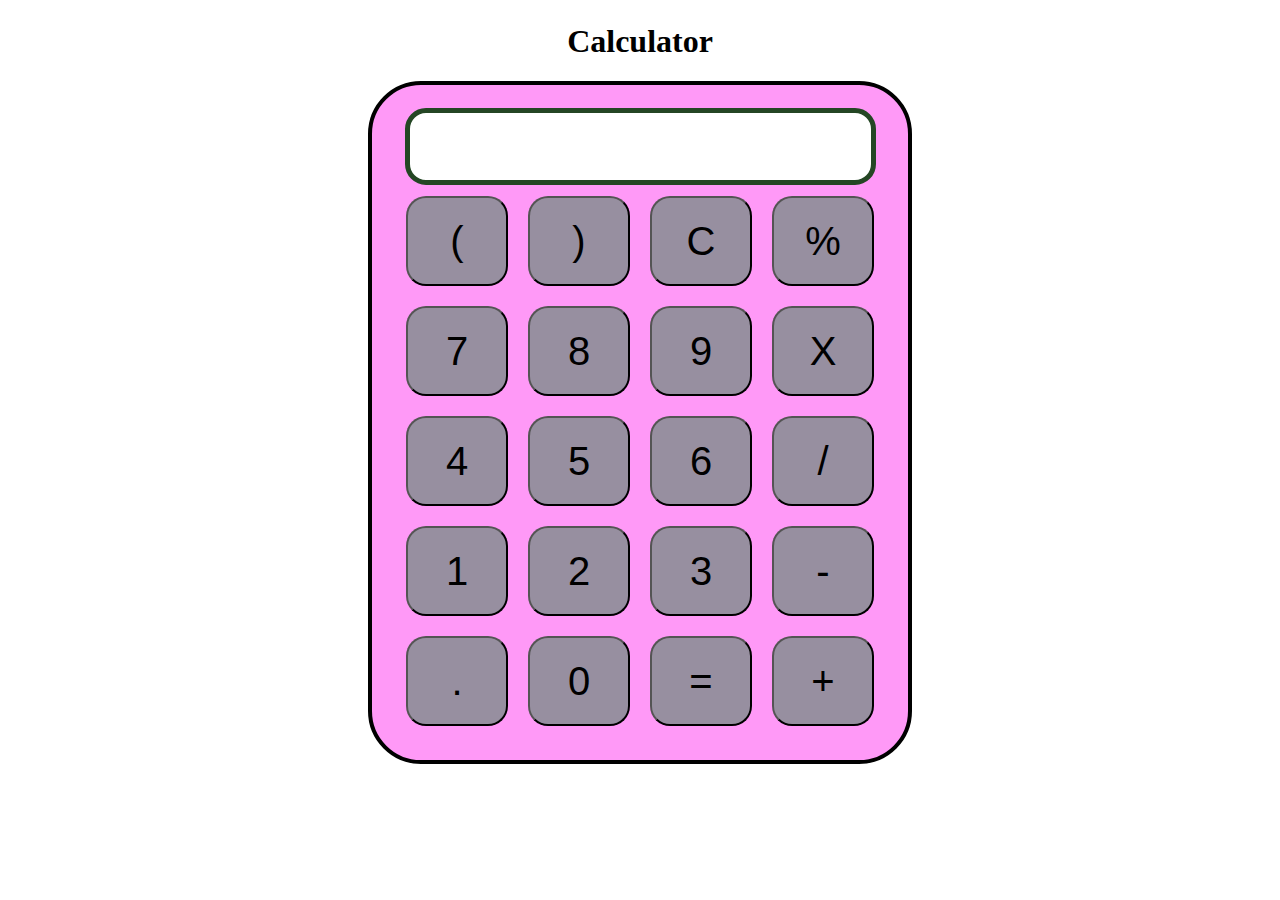
<file: calculator/index.html>
<!DOCTYPE html>
 <html lang="en">
 <head>
     <meta charset="UTF-8">
     <meta http-equiv="X-UA-Compatible" content="IE=edge">
     <meta name="viewport" content="width=device-width, initial-scale=1.0">
     <link rel="stylesheet" href="style.css">
     <title>Calculator</title>
 </head>
 <body>
    <div class="container">
        <h1>Calculator</h1>
        <div class="calculator">
        <input type="text" name="screen" id="screen">
            <table>
                <tr>
                    <td><button>(</button></td>
                    <td><button>)</button></td>
                    <td><button>C</button></td>
                    <td><button>%</button></td>
                </tr>
                <tr>
                    <td><button>7</button></td>
                    <td><button>8</button></td>
                    <td><button>9</button></td>
                    <td><button>X</button></td>
                </tr>
                <tr>
                    <td><button>4</button></td>
                    <td><button>5</button></td>
                    <td><button>6</button></td>
                    <td><button>/</button></td>
                </tr>
                <tr>
                    <td><button>1</button></td>
                    <td><button>2</button></td>
                    <td><button>3</button></td>
                    <td><button>-</button></td>
                </tr>
                <tr>
                    <td><button>.</button></td>
                    <td><button>0</button></td>
                    <td><button>=</button></td>
                    <td><button>+</button></td>
                </tr>
            </table>
        </div>
    </div>
 </body>
 <script src="java.js"></script>
 </html>
</file>
<file: calculator/style.css>
.container{
    text-align: center;
    margin-top: 23px;
}
table{
    margin: auto;
}

input{
    border-radius: 21px;
    border: 5px solid #244624;
    font-size: 34px;
    height: 65px;
    width: 457px;
}
button{
    border-radius: 20px;
    font-size: 40px;
    background: #978fa0;
    width: 102px;
    height: 90px;
    margin: 8px;
}
.calculator{
    border: 4px solid black;
    background-color: #ff99f7;
    padding: 23px;
    border-radius: 53px;
    display: inline-block;
}
</file>
